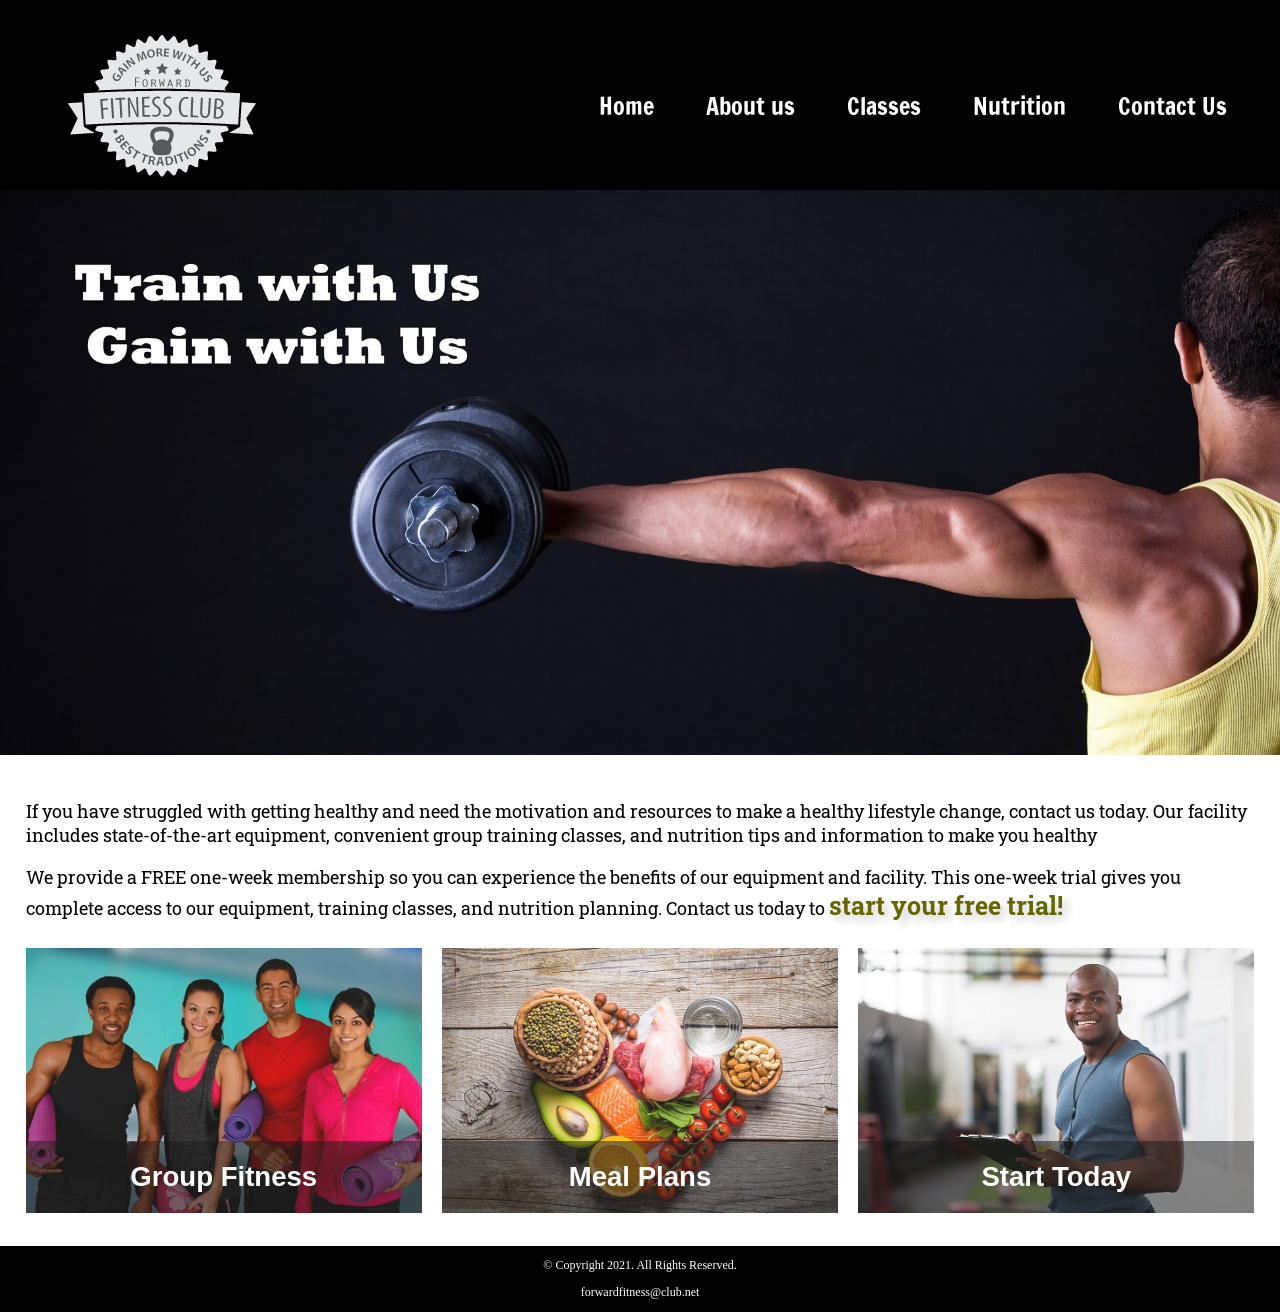
<file: index.html>
<!DOCTYPE html>
<!-- This Website template was created by: Verda Kazi -->

<html lang="en">
<head>
		<title>Forward Fitness Club</title>
		<meta charset="utf-8">
		<link rel="stylesheet" href="css/styles.css">
		<meta name="viewport" content="width=device-width, initial-scale=1">
		<link rel="preconnect" href="https://fonts.googleapis.com">
		<link rel="preconnect" href="https://fonts.gstatic.com" crossorigin>
		<link href="https://fonts.googleapis.com/css2?family=Francois+One&family=Roboto+Slab:wght@100..900&display=swap" rel="stylesheet">
		<link rel="shortcut icon" href="images/favicon.ico">
		<link rel="icon" type="image/png" sizes="32x32" href="images/favicon-32.png">
		<link rel="apple-touch-icon" sizes="180x180" href="images/apple-touch-icon.png">
		<link rel="icon" sizes="192x192" href="images/android-chrome-192.png">
</head>
<body>	
	
		<div id="container">
	
		<!-- Use the header area for the website name or logo -->
		<header>
			
			<a href="index.html"><img src="images/forward-fitness-logo.png"
			alt="Forward Fitness Club logo"></a>
			
		</header>
		
		<!-- Use the nav area to add hyperlinks to other pages within the website -->
		<nav>
			<ul>
				<li><a href="index.html">Home</a></li> 
				<li><a href="about.html">About us</a></li> 
				<li><a href="classes.html">Classes</a></li>
				<li><a href="nutrition.html">Nutrition</a></li>
				<li><a href="contact.html">Contact Us</a></li>
			</ul>
		</nav>
		</div>
		<!-- Hero Image -->
		<div id="hero" class="tablet-desktop">
			<img src="images/hero-image.jpg" alt="left arm extended holding a weight">
		</div>
				
		
		<!-- Use the main area to add the main content of the webpage -->
		<main>
			<div class ="mobile">
				
				<p>Welcome to Forward Fitness Club. Our mission is to help our clients
				meet their fitness and nutriton goals.</p>
				
				<h3>FREE One-Week Trial Membership!</h3>
				<p>Call Us Today to Get Started<p>
				<p class="tel-link"><a href="tel:8145559608">(814) 555-9608</a></p>
				
				<h4>Fitness Club Hours:</h4>
				<ul class="hours">
					<li>Mon-Thu: 6:00am-6:00pm</li>
					<li>Friday: 6:00am-4:00pm</li>
					<li>Saturday: 8:00am-6:00pm</li>
					<li>Sunday: Closed</li>
				</ul>
				
			</div>
		<div class="tablet-desktop">		
				<p>If you have struggled with getting healthy and need the motivation and 					resources to make a healthy lifestyle change, contact us today. Our 
					facility includes state-of-the-art equipment, convenient group training
					classes, and nutrition tips and information to make you healthy</p>
				
				<p>We provide a FREE one-week membership so you can experience the benefits
					of our equipment and facility. This one-week trial gives you complete
					access to our equipment, training classes, and nutrition planning. 
					Contact us today to <span class="action">start your free trial!</span></p>
		</div>
		
		<div class="grid">
			
			<figure class ="frame">
				<a href ="classes.html"><img src="images/fitness-group.jpg"
					alt="group of fitness people"></a>
				<figcaption class="pic-text">Group Fitness</figcaption>
			</figure>
			
			<figure class="frame">
				<a href="nutrition.html"><img src="images/food-heart.jpg"
					alt="healthy food in the shape of a hear"></a>
				<figcaption class="pic-text">Meal Plans</figcaption>
			</figure>
			
			<figure class="frame">
				<a href="contact.html"><img src="images/personal-trainer.jpg"
					alt="personal training with a clipboard"></a>
				<figcaption class="pic-text">Start Today</figcaption>
			</figure>
			
		</div>	
			
		</main>
		
		<!-- Use the footer area to add webpage footer content -->
		<footer>
				<p>&copy; Copyright 2021. All Rights Reserved.</p>
				<p><a href="mailto:forwardfitness@club.net">forwardfitness@club.net</a></p>
		</footer>
		
	
</body>
</html>
</file>
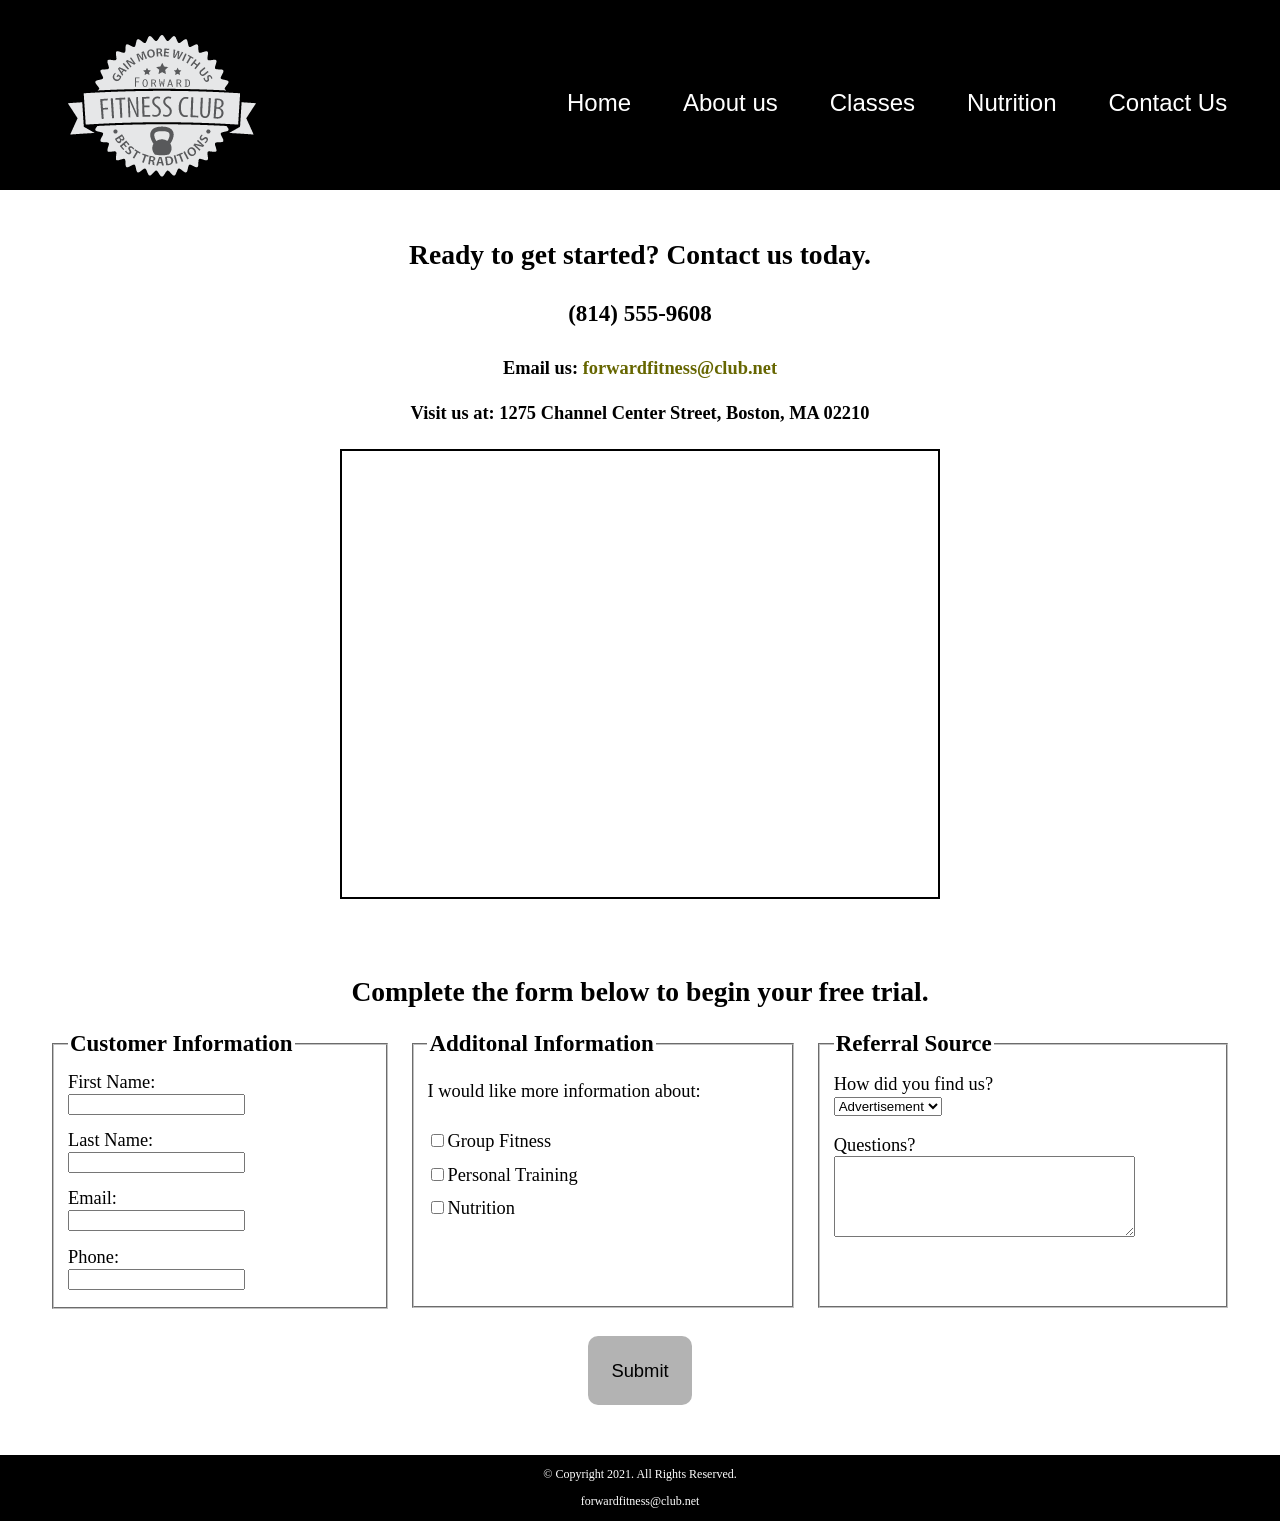
<file: contact.html>
<!DOCTYPE html>
<!-- This Website template was created by: Verda Kazi -->

<html lang="en">
<head>
		<title>Forward Fitness Club</title>
		<meta charset="utf-8">
		<link rel="stylesheet" href="css/styles.css">
		<meta name="viewport" content="width=device-width, initial-scale=1">
		<link rel="shortcut icon" href="images/favicon.ico">
		<link rel="icon" type="image/png" sizes="32x32" href="images/favicon-32.png">
		<link rel="apple-touch-icon" sizes="180x180" href="images/apple-touch-icon.png">
		<link rel="icon" sizes="192x192" href="images/android-chrome-192.png">
</head>
<body>	
	
		<div id="container">
		</div>
	
		<!-- Use the header area for the website name or logo -->
		<header>
			
			<a href="index.html"><img src="images/forward-fitness-logo.png"
			alt="Forward Fitness Club logo"></a>
			
		</header>
		
		<!-- Use the nav area to add hyperlinks to other pages within the website -->
		<nav>
			<ul>
				<li><a href="index.html">Home</a></li> 
				<li><a href="about.html">About us</a></li> 
				<li><a href="classes.html">Classes</a></li>
				<li><a href="nutrition.html">Nutrition</a></li>
				<li><a href="contact.html">Contact Us</a></li>
			</ul>
		</nav>
		<!-- Use the main area to add the main content of the webpage -->
		<main>
				<div id="contact">
					<h2>Ready to get started? Contact us today.</h2>
					<h4 class="mobile tel-link"><a href="tel:8145559608">(814)555-9608</a></h4>
					<h4 class="tablet-desktop tel-num">(814) 555-9608</h4>
					<h4>Email us: <a href="mailto:forwardfitness@club.net" 
						class= "contact-email-link">forwardfitness@club.net</a></h4>
					<h4>Visit us at: 1275 Channel Center Street, Boston, MA 02210</h4>
					<iframe src="https://www.google.com/maps/embed?pb=!1m12!1m8!1m3!1d47178.42223315447!2d-71.1032907!3d42.3499553!3m2!1i1024!2i768!4f13.1!2m1!1s1275%20Channel%20Center%20Street%2C%20Boston%2C%20MA!5e0!3m2!1sen!2sus!4v1770746762126!5m2!1sen!2sus" width="600" height="450" allowfullscreen="" loading="lazy" referrerpolicy="no-referrer-when-downgrade" class="map"></iframe>
					
				</div>
				
				<div id ="form">
					<h2> Complete the form below to begin your free trial. </h2>
					<form class="form-grid"> <!--Start Form -->
						<fieldset>
							<legend>Customer Information</legend>
							<label for="fName">First Name:</label>
							<input type="text" name="fName" id="fName" required>
							<label for="lName">Last Name:</label>
							<input type="text" name="lName" id="lName" required>
							
							<label for ="email">Email:</label>
							<input type ="email" name="email" id="email" required>
							<label for ="phone">Phone:</label>
							<input type ="phone" name="phone" id="phone" required>
						</fieldset>
						
						<fieldset>
							<legend>Additonal Information</legend>
							<p>I would like more information about:</p>
							<label for="grpfit"><input type="checkbox" name="interest"
							id="grpfit" value ="Group Fitness">Group Fitness</label>
							<label for="prtrain"><input type="checkbox" name="interest"
							id="prtrain" value ="Personal Training">Personal Training</label>
							<label for="nutr"><input type="checkbox" name="interest"
							id="nutr" value ="Nutrition">Nutrition</label>
						</fieldset>
						
						<fieldset>
							<legend>Referral Source</legend>
							<label for="reference">How did you find us?</label>
							<select name="reference" id="reference">
								<option value="ad">Advertisement</option>
								<option value="friend">Friend</option>
								<option value="google">Google</option>
								<option value="social">Social Media</option>
								<option value="other">Other</option>
							</select>
							
							<label for="questions"> Questions?</label>
							<textarea id="questions" name="questions" rows="5" cols="35"></textarea>
						</fieldset>
						
						<input type="submit" id="submit" value="Submit" class = "btn">						
					</form>
					
							
							
			
		</main>
		
		<!-- Use the footer area to add webpage footer content -->
		<footer>
				<p>&copy; Copyright 2021. All Rights Reserved.</p>
				<p><a href="mailto:forwardfitness@club.net">forwardfitness@club.net</a></p>
		</footer>
		
</body>
</html>
</file>
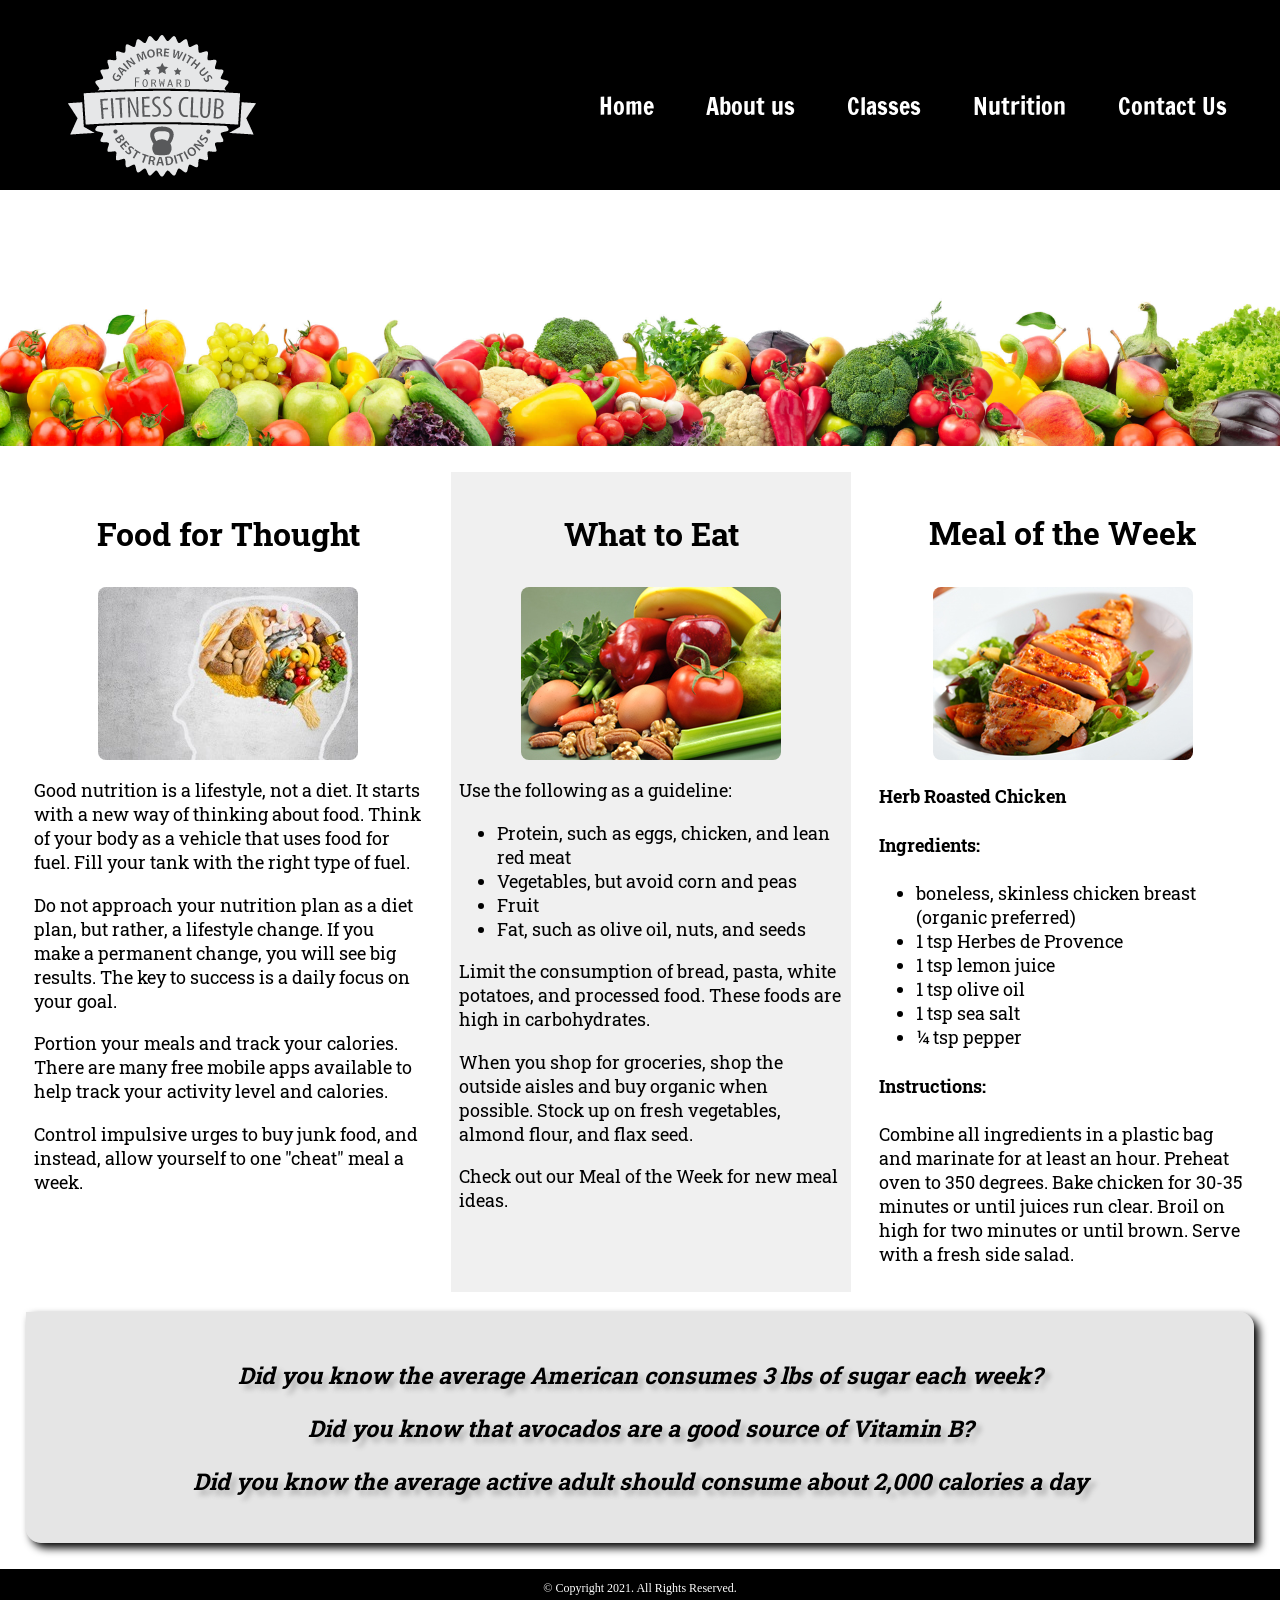
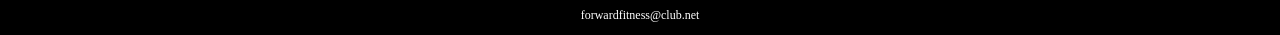
<file: nutrition.html>
<!DOCTYPE html>
<!-- This Website template was created by: Verda Kazi -->

<html lang="en">
<head>
		<title>Forward Fitness Club</title>
		<meta charset="utf-8">
		<link rel="stylesheet" href="css/styles.css">
		<meta name="viewport" content="width=device-width, initial-scale=1">
		<link rel="preconnect" href="https://fonts.googleapis.com">
		<link rel="preconnect" href="https://fonts.gstatic.com" crossorigin>
		<link href="https://fonts.googleapis.com/css2?family=Francois+One&family=Roboto+Slab:wght@100..900&display=swap" rel="stylesheet">
		<link rel="shortcut icon" href="images/favicon.ico">
		<link rel="icon" type="image/png" sizes="32x32" href="images/favicon-32.png">
		<link rel="apple-touch-icon" sizes="180x180" href="images/apple-touch-icon.png">
		<link rel="icon" sizes="192x192" href="images/android-chrome-192.png">
</head>
<body>	
	
		<div id="container">
	
		<!-- Use the header area for the website name or logo -->
		<header>
			
			<a href="index.html"><img src="images/forward-fitness-logo.png"
			alt="Forward Fitness Club logo"></a>
			
		</header>
		
		<!-- Use the nav area to add hyperlinks to other pages within the website -->
		<nav>
			<ul>
				<li><a href="index.html">Home</a></li> 
				<li><a href="about.html">About us</a></li> 
				<li><a href="classes.html">Classes</a></li>
				<li><a href="nutrition.html">Nutrition</a></li>
				<li><a href="contact.html">Contact Us</a></li>
			</ul>
		</nav>
		
		<!-- Nutrition Hero Image -->
		<div id="hero">
			<img src="images/hero-veggies.jpg" alt="fresh vegetables">
		</div>
		
		<!-- Use the main area to add the main content of the webpage -->
		<main class = "grid">
			
			<article>
				<h3>Food for Thought</h3>
				<img src="images/food-thought.jpg" alt="food for thought image" class="round">
				
				<p>Good nutrition is a lifestyle, not a diet. It starts with a new way of thinking about food. Think of your body as a vehicle that uses food for fuel. Fill your tank with the right type of fuel.</p>
				<p>Do not approach your nutrition plan as a diet plan, but rather, a lifestyle change. If you make a permanent change, you will see big results. The key to success is a daily focus on your goal.</p>
				<p>Portion your meals and track your calories. There are many free mobile apps available to help track your activity level and calories.</p>
				<p>Control impulsive urges to buy junk food, and instead, allow yourself to one "cheat" meal a week.</p>
			
			</article>
			
			<article>
				<h3>What to Eat</h3>
				<img src="images/fresh-food.jpg" alt="fresh vegetables, fruit, eggs, and nuts" class ="round">
				<p>Use the following as a guideline:</p>
				<ul>
					<li>Protein, such as eggs, chicken, and lean red meat</li>
					<li>Vegetables, but avoid corn and peas</li>
					<li>Fruit</li>
					<li>Fat, such as olive oil, nuts, and seeds</li>
				</ul>
				<p>Limit the consumption of bread, pasta, white potatoes, and processed food. These foods are high in carbohydrates.</p>
				<p>When you shop for groceries, shop the outside aisles and buy organic when possible. Stock up on fresh vegetables, almond flour, and flax seed.</p>
				<p>Check out our Meal of the Week for new meal ideas.</p>
			</article>
			
			<article>
				<h3>Meal of the Week</h3>
				<img src="images/food-chicken.jpg" alt="herb roasted chicken" class="round">
				<h4>Herb Roasted Chicken</h4>
				<h4>Ingredients:</h4>
				<ul>
					<li>boneless, skinless chicken breast (organic preferred)</li>
					<li>1 tsp Herbes de Provence</li>
					<li>1 tsp lemon juice</li>
					<li>1 tsp olive oil</li>
					<li>1 tsp sea salt</li>
					<li>&frac14; tsp pepper</li>
				</ul>
				<h4>Instructions:</h4>
				<p>Combine all ingredients in a plastic bag and marinate for at least an hour. Preheat oven to 350 degrees. Bake chicken for 30-35 minutes or until juices run clear. Broil on high for two minutes or until brown. Serve with a fresh side salad.</p>
			</article>
			
			<aside class="tablet-desktop grid-item4">
				<p>Did you know the average American consumes 3 lbs of sugar each week?</p>
				<p>Did you know that avocados are a good source of Vitamin B?</p>
				<p>Did you know the average active adult should consume about 2,000 calories a day</p>
			</aside>
				
		</main>
		
		<!-- Use the footer area to add webpage footer content -->
		<footer>
				<p>&copy; Copyright 2021. All Rights Reserved.</p>
				<p>forwardfitness@club.net</p>
		</footer>
		
		</div>
</body>
</html>
</file>
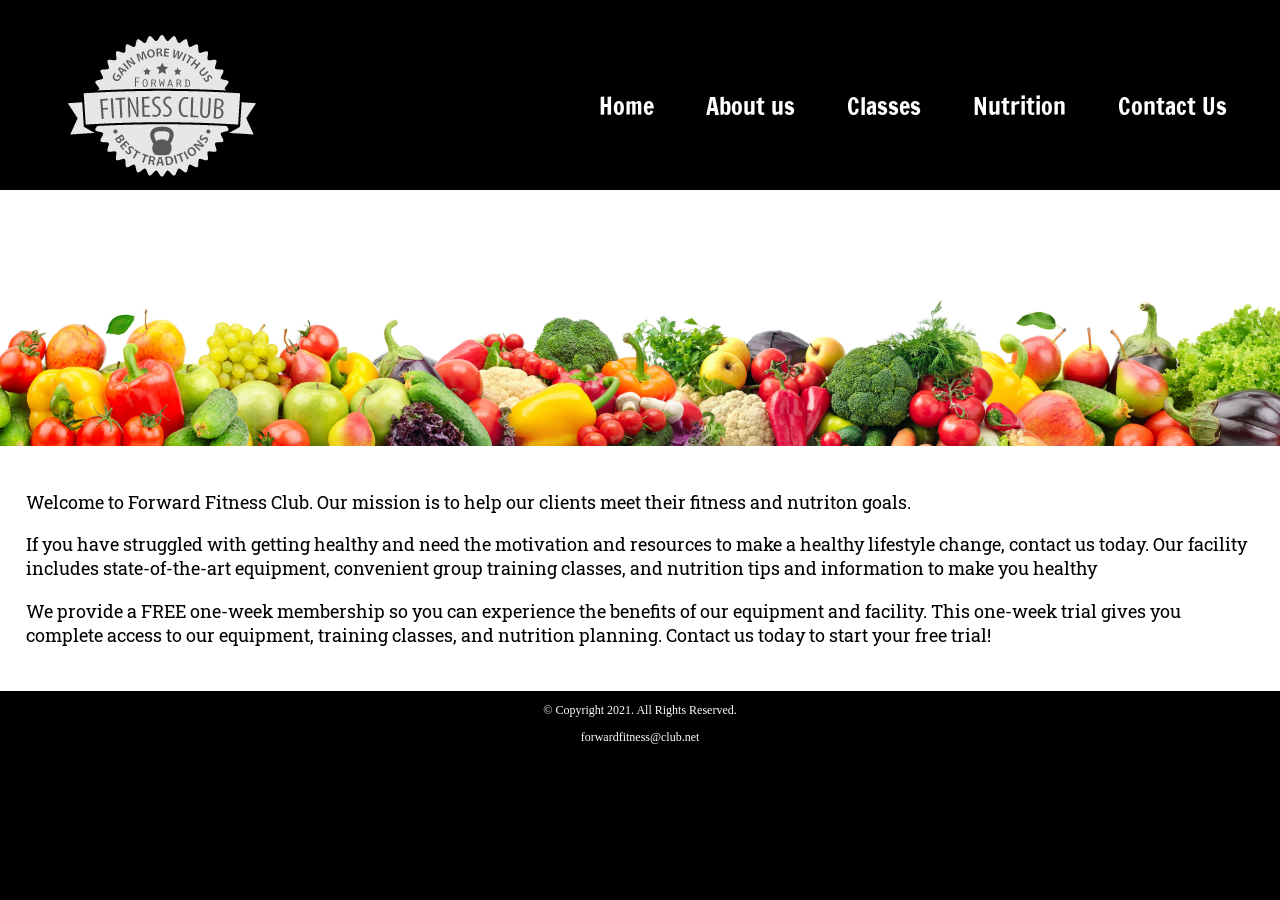
<file: template.html>
<!DOCTYPE html>
<!-- This Website template was created by: Verda Kazi -->

<html lang="en">
<head>
		<title>Forward Fitness Club</title>
		<meta charset="utf-8">
		<link rel="stylesheet" href="css/styles.css">
		<meta name="viewport" content="width=device-width, initial-scale=1">
		<link rel="preconnect" href="https://fonts.googleapis.com">
		<link rel="preconnect" href="https://fonts.gstatic.com" crossorigin>
		<link href="https://fonts.googleapis.com/css2?family=Francois+One&family=Roboto+Slab:wght@100..900&display=swap" rel="stylesheet">
		<link rel="shortcut icon" href="images/favicon.ico">
		<link rel="icon" type="image/png" sizes="32x32" href="images/favicon-32.png">
		<link rel="apple-touch-icon" sizes="180x180" href="images/apple-touch-icon.png">
		<link rel="icon" sizes="192x192" href="images/android-chrome-192.png">
</head>
<body>	
	
		<div id="container">
	
		<!-- Use the header area for the website name or logo -->
		<header>
			
			<a href="index.html"><img src="images/forward-fitness-logo.png"
			alt="Forward Fitness Club logo"></a>
			
		</header>
		
		<!-- Use the nav area to add hyperlinks to other pages within the website -->
		<nav>
			<ul>
				<li><a href="index.html">Home</a></li> 
				<li><a href="about.html">About us</a></li> 
				<li><a href="classes.html">Classes</a></li>
				<li><a href="nutrition.html">Nutrition</a></li>
				<li><a href="contact.html">Contact Us</a></li>
			</ul>
		</nav>
		
		<!-- Nutrition Hero Image -->
		<div id="hero">
			<img src="images/hero-veggies.jpg" alt="fresh vegetables">
		</div>
		
		<!-- Use the main area to add the main content of the webpage -->
		<main>
			
				<div id="intro">
				
				<p>Welcome to Forward Fitness Club. Our mission is to help our clients
					meet their fitness and nutriton goals.</p>
					
				<p>If you have struggled with getting healthy and need the motivation and 					resources to make a healthy lifestyle change, contact us today. Our 
					facility includes state-of-the-art equipment, convenient group training
					classes, and nutrition tips and information to make you healthy</p>
				
				<p>We provide a FREE one-week membership so you can experience the benefits
					of our equipment and facility. This one-week trial gives you complete
					access to our equipment, training classes, and nutrition planning. 
					Contact us today to start your free trial!</p>
					
				</div>
				
		</main>
		
		<!-- Use the footer area to add webpage footer content -->
		<footer>
				<p>&copy; Copyright 2021. All Rights Reserved.</p>
				<p>forwardfitness@club.net</p>
		</footer>
		
		</div>
</body>
</html>
</file>
<file: css/styles.css>
/*
Author: Verda Kazi
Date: 04/10/26
File Name: styles.css
*/
/* CSS Reset */
body, header, nav, main, footer, h1, div, img, ul, figure, figcaption, section, article, aside,
audio, video {
	margin: 0;
	padding: 0;
	border: 0;
}

/*Style rules for body and images*/
body {
	background-color: #000;
}

img, video {
	max-width: 100%;
	display: block;
}

/* Style rule for box sizing applies to all elements */
*{
	box-sizing: border-box;
}

/* Style rules for mobile viewport */

/*Style rule for header*/	
header {
	top: 0;
	background-color: #000;
	height: 190px;
}

header img{
	margin: 0 auto;
}

/*Style for rules for navigation area*/
nav {
	padding: 1%;
	margin-bottom: 1%;
}

nav ul{
	list-style-type: none;
	text-align: center;
}

nav li {
	font-size: 1.5em;
	font-family: 'Francois One', sans-serif;
	border-top: 1px solid #fff;
}

nav li:first-child {
	border-top: none;
}

nav li a {
	display: block;
	color: #fff;
	padding: 0.5em 1em;
	text-decoration: none;
}

/*Show mobile class, hide tablet-desktop class*/
.mobile {
	display: block;
}

.tablet-desktop {
	display: none;
}

/*Style rules for main content*/
main{
	background-color: #fff;
	padding: 2%;
	font-size: 1.15em;
	font-family: 'Roboto Slab', serif;
}

video {
	margin: 0 auto 4%;
}

.mobile h3 {
	text-shadow: 5px 5px 8px #ccc;
}

article {
	padding: 2%;
}

article h3{
	text-align: center;
}

article img {
	margin: 0 auto;
}

article ul {
	margin-left:10%;
}

article:nth-of-type(2){
	background-color: rgba(204,204,204,.3);
}

.tel-link{
	background-color: #404040;
	padding: 2%;
	margin: 0 auto;
	width: 80%;
	text-align: center;
	border-radius: 5px;
}

.tel-link a {
	color: #fff;
	text-decoration: none;
	font-size: 1.5em;
	display: block;
}

.hours {
	margin-left: 10%;
}

.action{
	font-size: 1.35em;
	color: #666600;
	font-weight: bold;
	text-shadow: 5px 5px 8px #ccc;
}

.frame{
	position: relative;
	max-width: 450px;
	margin: 2% auto;
}

.pic-text{
	position: absolute;
	bottom: 0;
	background: rgba(0,0,0,0.5);
	color: #fff;
	width: 100%;
	padding: 20px;
	text-align: center;
	font-family: Verdana, Arial, sans-serif;
	font-size: 1.5em;
	font-weight: bold;
}

#weights, #cardio, #training {
	margin: 0 2%;
}

.round{
	border-radius: 8px;
}

.external-link {
	color: #666600;
	font-weight: bold;
	text-decoration: none;
}

#contact {
	text-align: center;
}

#contact .contact-email-link {
	color: #666600;
	text-decoration: none;
}

.map{
	border: 2px solid #000;
	width: 95%;
	height: 50%;
}

#form {
	margin-top: 2%;
	padding: 2%;
}


#form h2{
	text-align: center;
}

/* Style rules for form elements */
fieldset, input, select, textarea {
	margin-bottom: 2%;
}

fieldset legend {
	font-weight: bold;
	font-size: 1.25em;
}

label {
	display: block;
	padding-top: 3%;
}

form #submit {
	margin: 0 auto;
	border: none;
	display: block;
	padding: 2%;
	background-color: #b3b3b3;
	font-size: 1em;
	border-radius: 10px;
}

/*Style rules for footer content*/
footer p {
	font-size: 0.75em;
	text-align: center;
	color: #fff;
	padding: 0 1em;
}

footer p a {
	color: #fff;
	text-decoration: none;
}

/* Media Query for Tablet Viewport */
@media screen and (min-width: 630px), print {
	
	/*Tablet Viewport: Show tablet-desktop class, hide mobile class */
	.tablet-desktop {
		display: block;
	}
	
	.mobile {
		display: none;
	}

	/*Tablet Viewport: Style rule for header */
	header {
		padding-bottom: 2%;
	}
	
	/* Tablet Viewport: Style rules for nav area */
	nav li {
		border-top: none;
		display: inline-block;
		border-right: 1px solid #fff;
	}
	
	nav li:last-child {
		border-right: none;
	}
	
	nav li a {
		padding: 0.1em 0.75em;
	}
	
	/*Tablet Viewport: Style ryles for main content area */
	main ul {
		margin: 0 0 4% 10%;
	}
	
	.grid{
		display: grid;
		grid-template-columns: auto auto auto;
		grid-gap: 20px;
	}
	
	.pic-text{
		font-size:1em;
		padding: 10px;
	}
	
	aside {
		text-align: center;
		font-size: 1.25em;
		font-style: italic;
		font-weight: bold;
		padding: 2%;
		background-color: rgba(204,204,204,.5);
		box-shadow: 5px 5px 8px #000;
		text-shadow: 5px 5px 5px #b3b3b3;
		border-radius: 0 15px;
	}
	
	.grid-item4{
		grid-column: 1/span 3;
	}
	
	#exercises {
		clear: left;
		border-top: 1px solid #000;
		border-bottom: 1px solid #000;
		background: linear-gradient(to right, #ccc, #fff);
		background-color: #f2f2f2;
		padding: 1% 2%;
	}

	#exercises dt {
		font-weight: bold;
	}

	#exercises dd {
		padding: 0.5% 1% 2% 0;
	} 
	
	.tel-num {
		font-size: 1.25em;
	}
	
	.map {
		width: 600px;
		height: 450px;
	}
	/* Tablet Viewport: Style rules for table*/
	table {
		border: 1px solid #000;
		border-collapse: collapse;
		margin: 0 auto;
		width: 100%;
	}
	
	caption {
		font-size: 1.5em;
		font-weight: bold;
		padding: 1%;
	}
	
	th, td {
		border: 1px solid #000;
		padding: 2%;
	}
	
	th {
		background-color: #000;
		color: #fff;
		font-size: 1.15em;
	}
	
	tr:nth-child(odd) {
		background-color: #ccc;
	}
	
	/*Table Viewport: Style rule for form element */
	form {
		width: 70%;
		margin: 0 auto;
	}
	
}

/* Media Query for Desktop Viewport */
@media screen and (min-width: 1020px), print {
	
	/* Desktop Viewport: Style rule for header */
	header {
		width: 25%;
		float: left;
		padding-bottom: 0;
	}
	
	/* Desktop Viewport: Style rules for nav area */
	nav {
		float: right;
		width: 70%;
		margin: 4em 1em 0 0;
	}
	
	nav ul {
		text-align: right;
	}
	
	nav li {
		border: none;
	}
	
	nav li a {
		padding: 0.5em 1em;
	}
	
	nav li a:hover {
		color: #000;
		background-color: #fff;
	}
	
	/*Desktop Viewport: Style Rules for main content */
	main {
		clear: left;
	}
	
	main h1{
		font-size: 1.8em;
	}
	article h3 {
		font-size: 1.75em;
	}
	
	.pic-text {
		font-size: 1.5em;
		padding: 20px;
	}
	
	.frame {
		opacity: 0.9;
	}
	
	.frame:hover {
		opacity: 1;
		box-shadow: 8px 8px 10px #808080;
	}
	
	#weights, #cardio, #training {
		width: 29%;
		float: left;
		margin: 0 2%;
	}
	
	#exercises {
		clear: left;
	}
	

/* Desktop Viewport: Style rules for form elements */
form {
	width: auto;
	}

.form-grid {
	display: grid;
	grid-template-columns: auto auto auto;
	grid-gap: 20px;
	}
	
	.btn {
		grid-column: 1 /span 3;
	}
}
/* Media Query for Large Desktop Viewports */
@media screen and (min-width: 1921px) {
	
	#container {
		width: 1920px;
		margin: 0 auto;
	}
	
}
table {
	width: 80%;
	}
	
/* Media Query for Print */
@media print {
	
	body {
		background-color: #fff;
		color: #000;
	}
	
}
</file>
